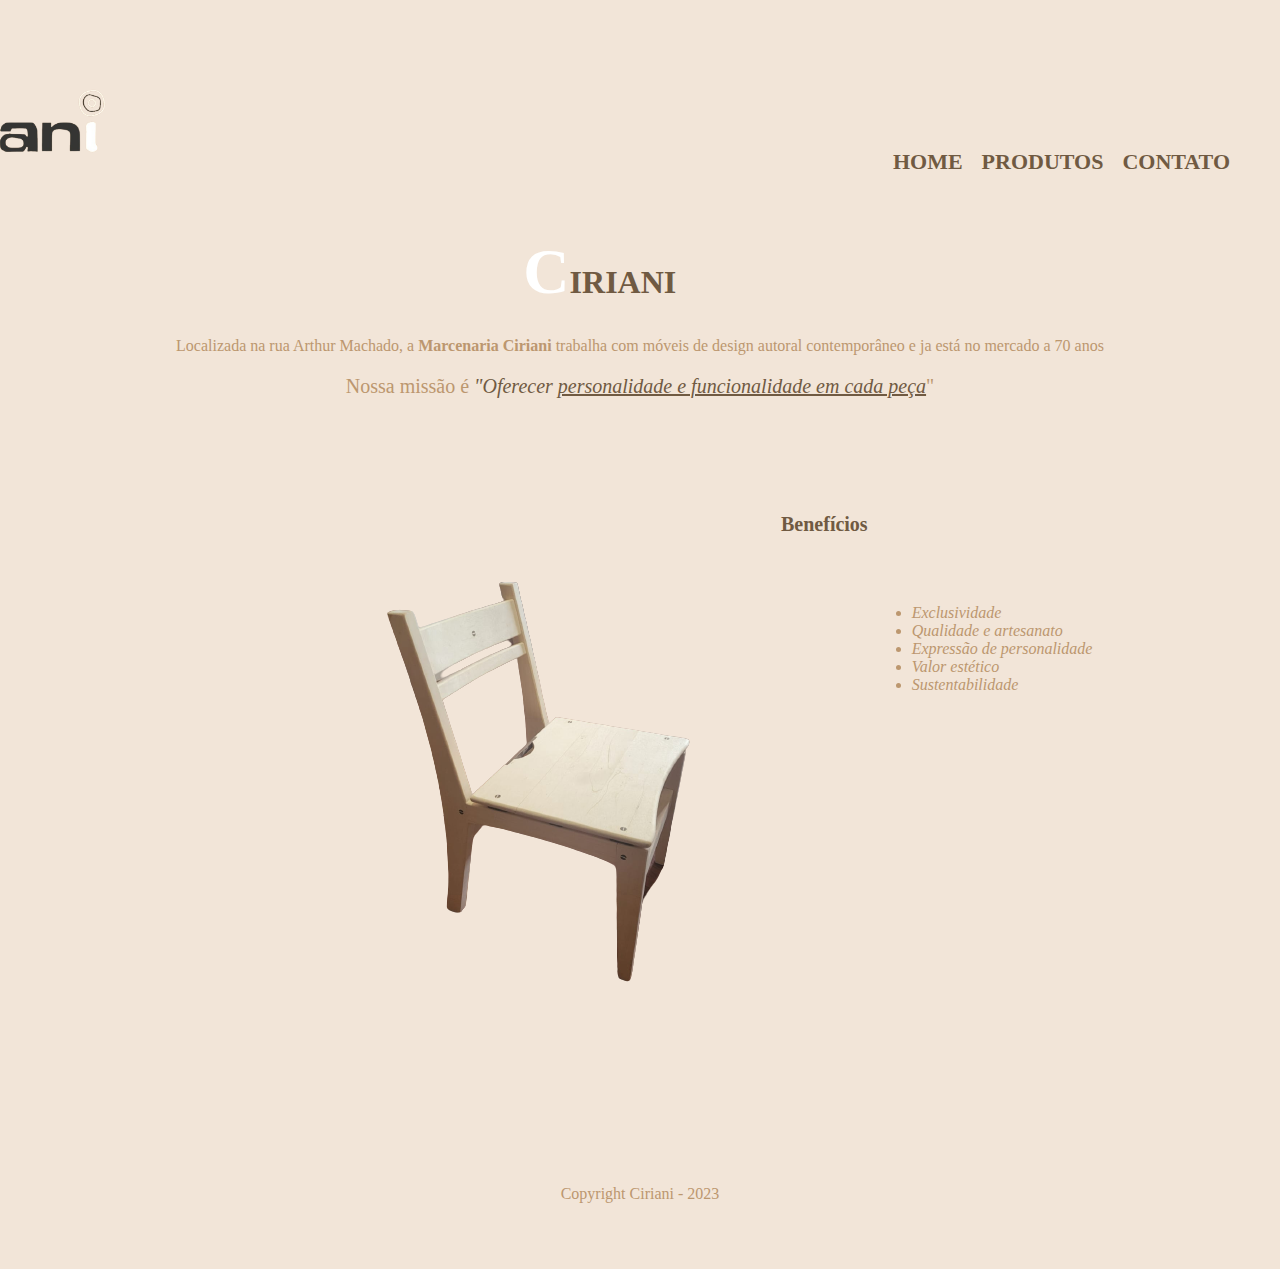
<file: index.html>
<!DOCTYPE html>
<html lang="pt-br">
	<head>
		<meta charset="UTF-8">
		<title>CIRIANI</title>
		<link rel="stylesheet" href="style.css">
		<style>
			
			
		</style>
	</head>
	<body>
		<header>
			<h1><img class="logo" src="logo.png" alt ="Logo de Ciriani"></h1>

			<nav>
				<ul>
					<li><a href="index.html">Home</a></li>
					<li><a href="produtos.html">Produtos</a></li>
					<li><a href="contato.html">Contato</a></li>
				</ul>
			</nav>

		</header>
		<div class="principal">
			<h1 class="titulo-principal"> CIRIANI</h1>
			<p> Localizada na rua Arthur Machado, a <b>Marcenaria Ciriani</b> trabalha com móveis
			de design autoral contemporâneo e ja está no mercado a 70 anos</p> 
			<p id="missao"> Nossa missão é <i> "Oferecer <u> personalidade e funcionalidade em cada peça</u></i>"</p>
		</div>
		<div class="benefícios">
			<img class="cadeira_pingado" src="cadeira pingado.png">
			<h2>Benefícios</h2>
			<ul>
				<li class="itens">Exclusividade</li>
				<li class="itens">Qualidade e artesanato</li>
				<li class="itens">Expressão de personalidade</li>
				<li class="itens">Valor estético</li>
				<li class="itens">Sustentabilidade</li>
			</ul>
		</div>	
		<footer>
			<p> Copyright Ciriani - 2023 </p>
		</footer>

	</body>
</html>
</file>
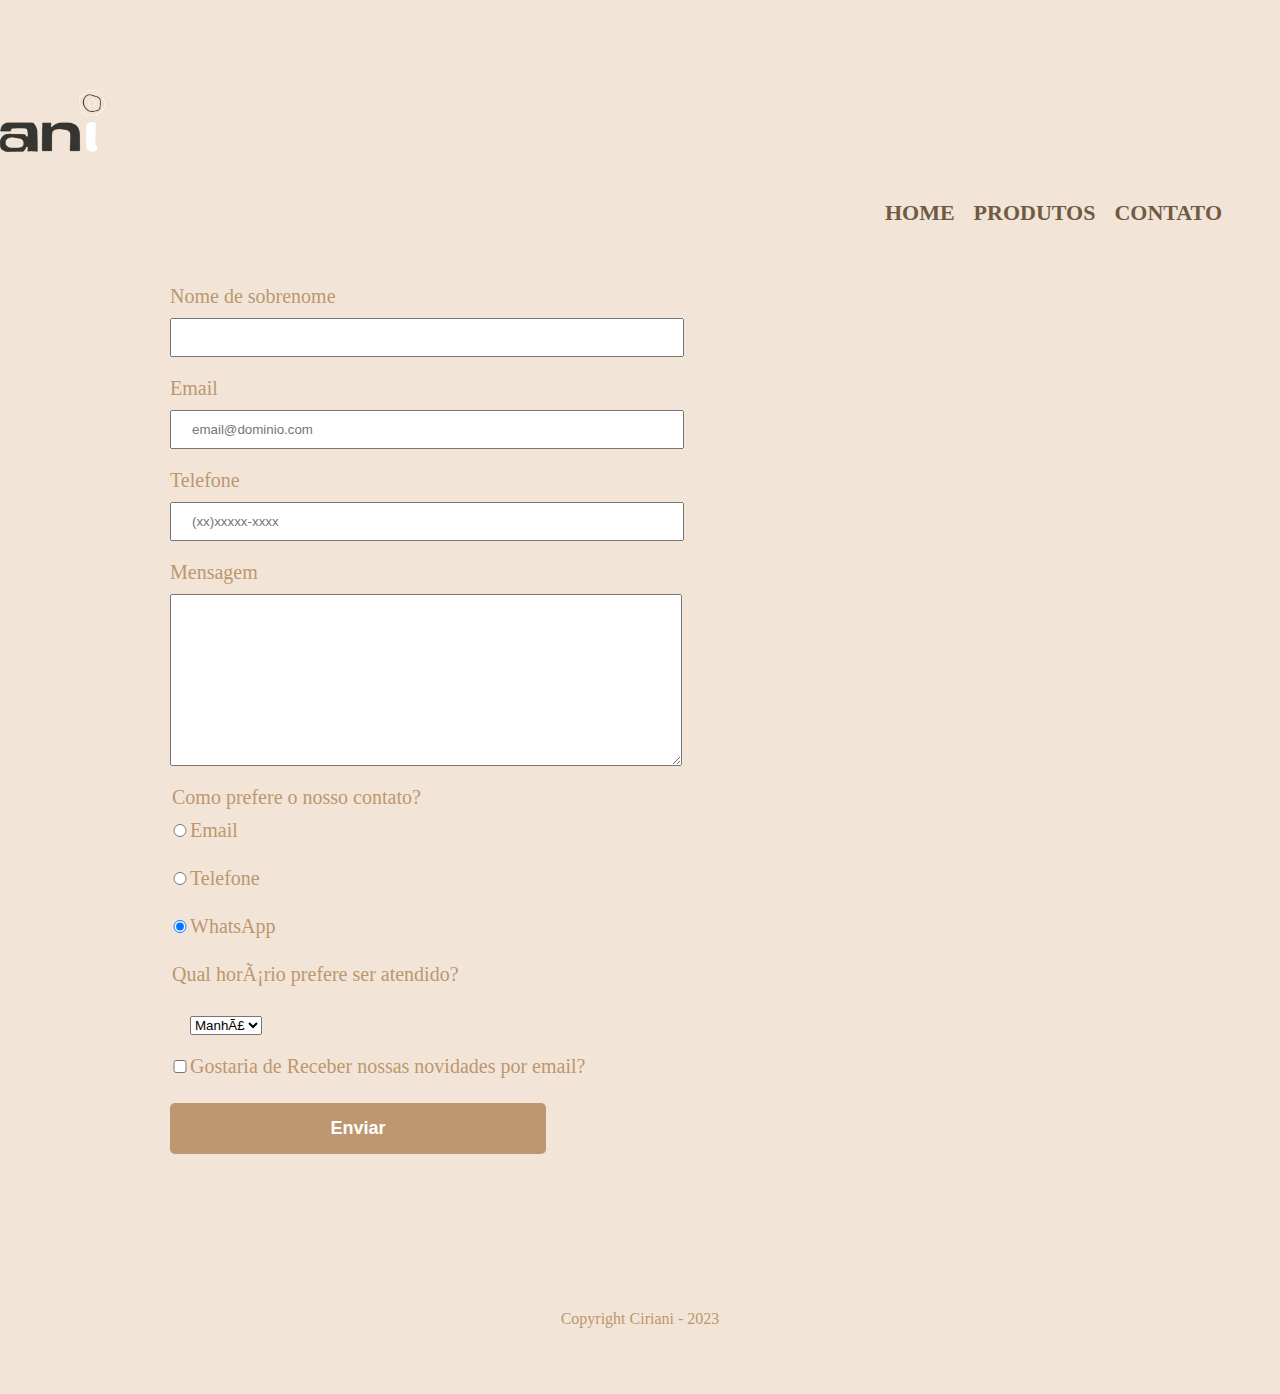
<file: contato.html>
<!DOCTYPE html>
<html lang ="pt-br">
	<head charset="UTF-8">
		<title>Contato</title>
		<link rel="stylesheet" href="style.css">
	</head>
	<body>
		<header>
			<div class="caixa">
				<h1><img class= "logo" src="logo.png" alt="Logo de Ciriani"></h1>

				<nav>
					<ul>
						<li><a href="index.html">Home</a></li>
						<li><a href="produtos.html">Produtos</a></li>
						<li><a href="contato.html">Contato</a></li>
					</ul>
				</nav>
			</div>
		</header>

		<main>
			<form>
				<label for="nomesobrenome">Nome de sobrenome</label>
				<input type="text" id="nomesobrenome" class="input-padrao" required>

				<label for="email">Email</label>
				<input type="email" id="email" class="input-padrao" required placeholder="email@dominio.com">

				<label for="telefone">Telefone</label>
				<input type="tel" id="telefone" class="input-padrao" required placeholder="(xx)xxxxx-xxxx">

				<label for="mensagem">Mensagem</label>
				<textarea cols="73" rows="10" id="mensagem" class="input-padrao" required> </textarea>

				<div>
					<legend>Como prefere o nosso contato?</legend>
					<label for="radio-email"><input type="radio" name="contato" value="email" id="radio-email">Email</label>
					

					<label for="radio-telefone"><input type="radio" name="contato" value="telefone" id="radio-telefone">Telefone</label>
					

					<label for="radio-whatsapp"><input type="radio" name="contato" value="whatsapp" id="radio-whatsapp" checked>WhatsApp</label>
					
				</div>
				<div>
					<legend>Qual horário prefere ser atendido?</legend>
					<select>
						<option>Manhã</option>
						<option>Tarde</option>
						<option>Noite</option>
					</select> 

				<label><input type="checkbox">Gostaria de Receber nossas novidades por email?</label>



				<input type="submit" value="Enviar" class="input-padrao" id="botaodeenviar">
			</form>
		</main>


		<footer>
			<p> Copyright Ciriani - 2023 </p>
		</footer>
</file>
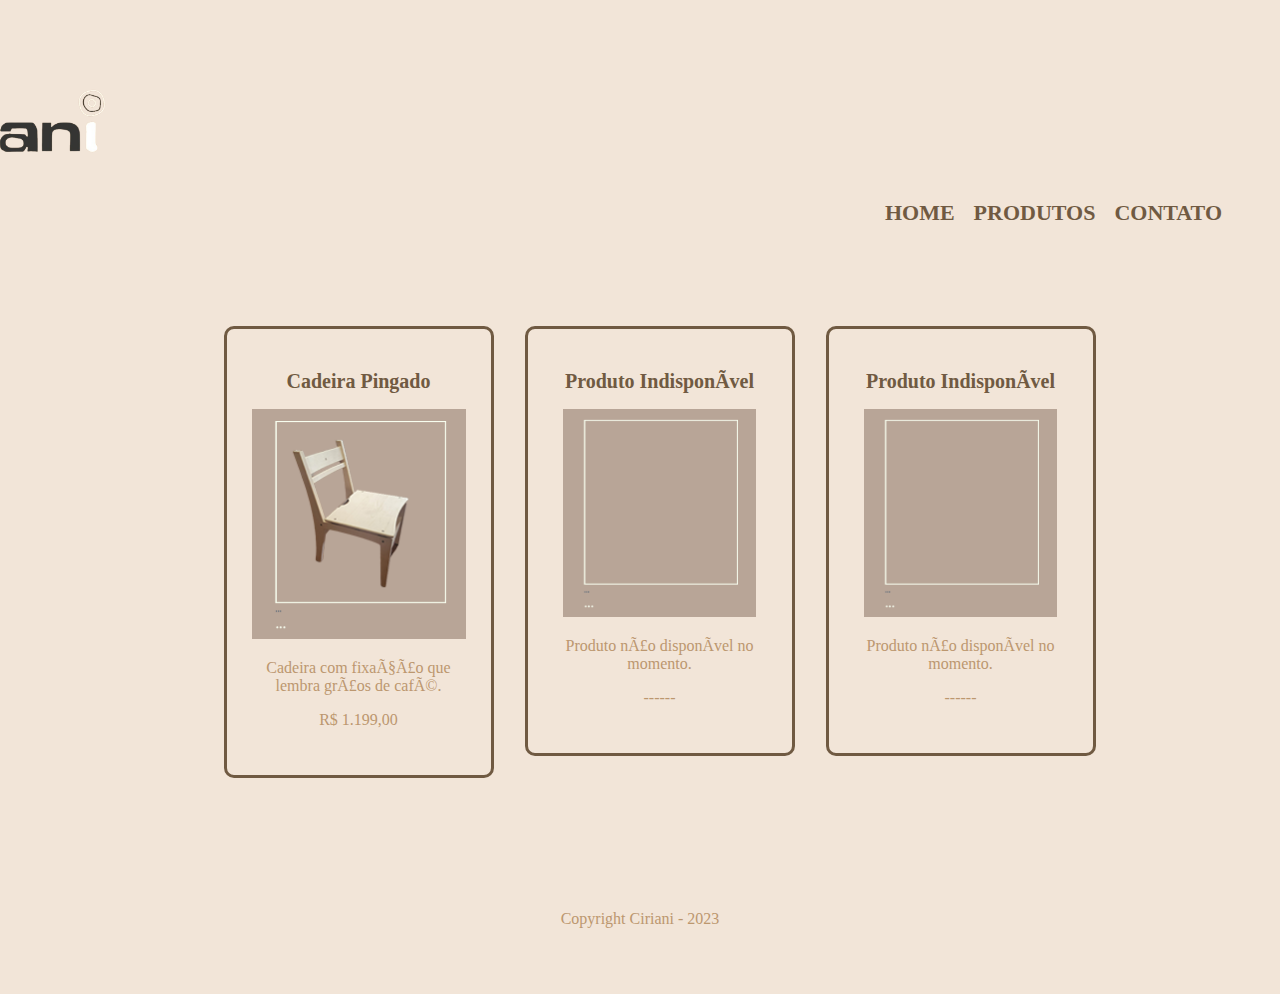
<file: produtos.html>
<!DOCTYPE html>
<html lang ="pt-br">
	<head charset="UTF-8">
		<title>Produtos</title>
		<link rel="stylesheet" href="style.css">
	</head>
	<body>
		<header>
			<div class="caixa">
				<h1><img class= "logo" src="logo.png" alt="Logo de Ciriani"></h1>

				<nav>
					<ul>
						<li><a href="index.html">Home</a></li>
						<li><a href="produtos.html">Produtos</a></li>
						<li><a href="contato.html">Contato</a></li>
					</ul>
				</nav>
			</div>
		</header>
		<main>
			<ul class="produtos">
				<li>
					<h2>Cadeira Pingado</h2>
					<img class="cadeiraprod" src="cadeirapingadoprod.png" alt="Cadeira Pingado">
					<p> Cadeira com fixação que lembra grãos de café.</p>
					<p>R$ 1.199,00</p>
				</li>
				<li>
					<h2>Produto Indisponível</h2>
					<img class="produtoind" src="produtoind.png" alt="Produto Indisponivel">
					<p> Produto não disponível no momento.</p>
					<p> ------ </p>
				</li>
				<li>
					<h2>Produto Indisponível</h2>
					<img class="produtoind" src="produtoind.png" alt="Produto Indisponivel">
					<p> Produto não disponível no momento.</p>
					<p> ------ </p>
				</li>
			</ul>
		</main>
		<footer>
			<p> Copyright Ciriani - 2023 </p>
		</footer>
	</body>
</html>
</file>
<file: style.css>
body {
		background: #F2E5D8;
} 
.principal {
	background:#F2E5D8;
	padding: 30px;
}
.titulo-principal {
	text-align: center;
	font-size: 2em;
	margin: 0 0 1em;
}
.titulo-principal:first-letter {
	font-size: 2em;
	color:#FFFFFF ;
}

h1 {
	text-align: center;
	border:10px;
	height: 50px;
	width: 90%;
	padding: 20px;
	font-size: 35px;
	font-weight: bold;
	color: #705A42;

}
p {
	text-align: center;
	background: #F2E5D8;
	color:#BC976F;
	
}
.benefícios {
	background:#F2E5D8;
	padding: 20px;
	margin-left: 25%;
}

img,ul,h2 {
	display: inline-block;
	box-align: center;
}
h2 {

	margin-top: 5%;
	vertical-align: top;
	font-size: 20px;
	font-weight: bold;
	color: #705A42;
}
ul {

	margin-top: 15%;
	vertical-align: top;
	color: #BC976F;
	

}
.itens {
	font-style: italic;
}
#missao {
	font-size: 20px;
}
i {
	font-style: italic;
	color:#705A42;
}
/* DEFINIÇÕES PARA PAGINA DE PRODUTOS */
header {
	background:#F2E5D8;
	padding: 20px 0;
}
.logo {
	width: 20%;
	position: relative;
	right: 600px;
}
.caixa{
	position: relative;
	width:100%;
	margin: 0 auto;
}
nav {
	position:absolute;
	top:90px;
	right: 50px;
}
nav li {
	display: inline;
	margin:0 0 0 15px;
}
nav a{
	text-transform: uppercase;
	color:#705A42;
	font-weight: bold;
	font-size: 22px;
	text-decoration: none;
}
nav a:hover {
	color:#BC976F;
}

.produtos li {
	display: inline-block;
	text-align: center;
	width: 30%;
	vertical-align: top;
	margin: 0 1.5%;
	padding: 30px 25px;
	box-sizing: border-box;
	border: 3px solid #705A42;
	border-radius: 10px;
}
.produtos li:hover {
	border-color: #BC976F;
}
.produtos li:active {
	border-color: #FFEBC6;	
}
.cadeiraprod {
	width:100%;
}
.produtoind {
	width: 90.55%;
}
footer {
	text-align: center;
	background:#F2E5D8;
	padding: 40px;
	margin: 10px;
	margin-top: 60px;
}

/*DEFINIÇÕES PARA A PÁGINA CONTATO*/
main {
	width: 940px;
	margin: 0 auto;
}
form {
	margin: 100px 0;
}
form label,form legend {
	display:block;
	font-size: 20px;
	margin: 0 0 10px;
	color:#BC976F ;
	width: 50%;
}
.input-padrao {
	display:block;
	margin: 0 0 20px;
	padding: 10px 20px;
	width: 50%;
}
#botaodeenviar {
	width: 40%;
	padding: 15px 0;
	background: #BC976F;
	color: white;
	font-weight: bold;
	font-size: 18px;
	border: none;
	border-radius: 5px;
	transition: 1s background;
	cursor: pointer;
}
#botaodeenviar:hover {
	background:#FFEBC6 ;
}
.checkbox {
	margin: 20px 0;
}
select {
	margin: 20px;
}
form input {
	display: inline-block;
	margin: 0 0 20px;
	padding: 10px 0px;
	width: 20px;
}
</file>
